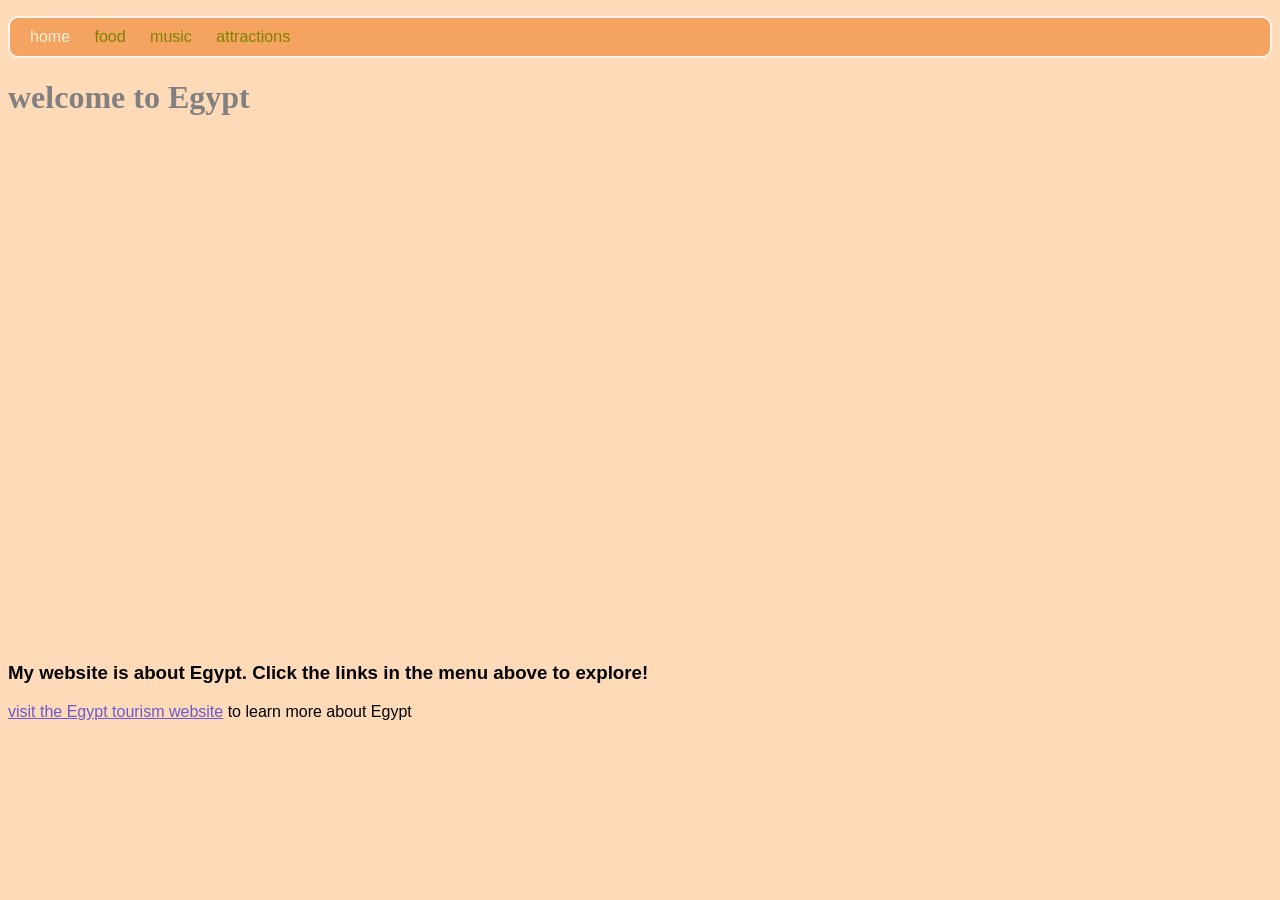
<file: index.html>
<!DOCTYPE html>
<html lang="en">
<head>
    <meta charset="UTF-8">
    <meta name="viewport" content="width=device-width, initial-scale=1.0">
    <title>Egypt</title>
     <link rel="stylesheet" href="styles.css">
</head>
<body>
    <header>
        <nav>
            <ul>
                <li>home</li>
                <li><a href="food.html">food</a></li>
                <li><a href="music.html">music</a></li>
                <li><a href="attractions.html">attractions</a></li>
            </ul>
        </nav>
    </header>
    <main>
        <h1>welcome to Egypt</h1> 
    <div><iframe width="1000" height="818" src="https://www.youtube.com/embed/8AgeNvHZ_ks" title="Egypt&#39;s Ancient Empire | Egypt From Above (Full Episode) The Nile River" frameborder="0" allow="accelerometer; autoplay; clipboard-write; encrypted-media; gyroscope; picture-in-picture; web-share" referrerpolicy="strict-origin-when-cross-origin" allowfullscreen></iframe> </body></div> 
</body>
<p><h3> My website is about Egypt. Click the links in the menu above to explore!</h3></p>
<p><a href="https://en.wikipedia.org/wiki/Egypt">visit the Egypt tourism website</a> to learn more about Egypt</p>
    <main>
</html>
</file>
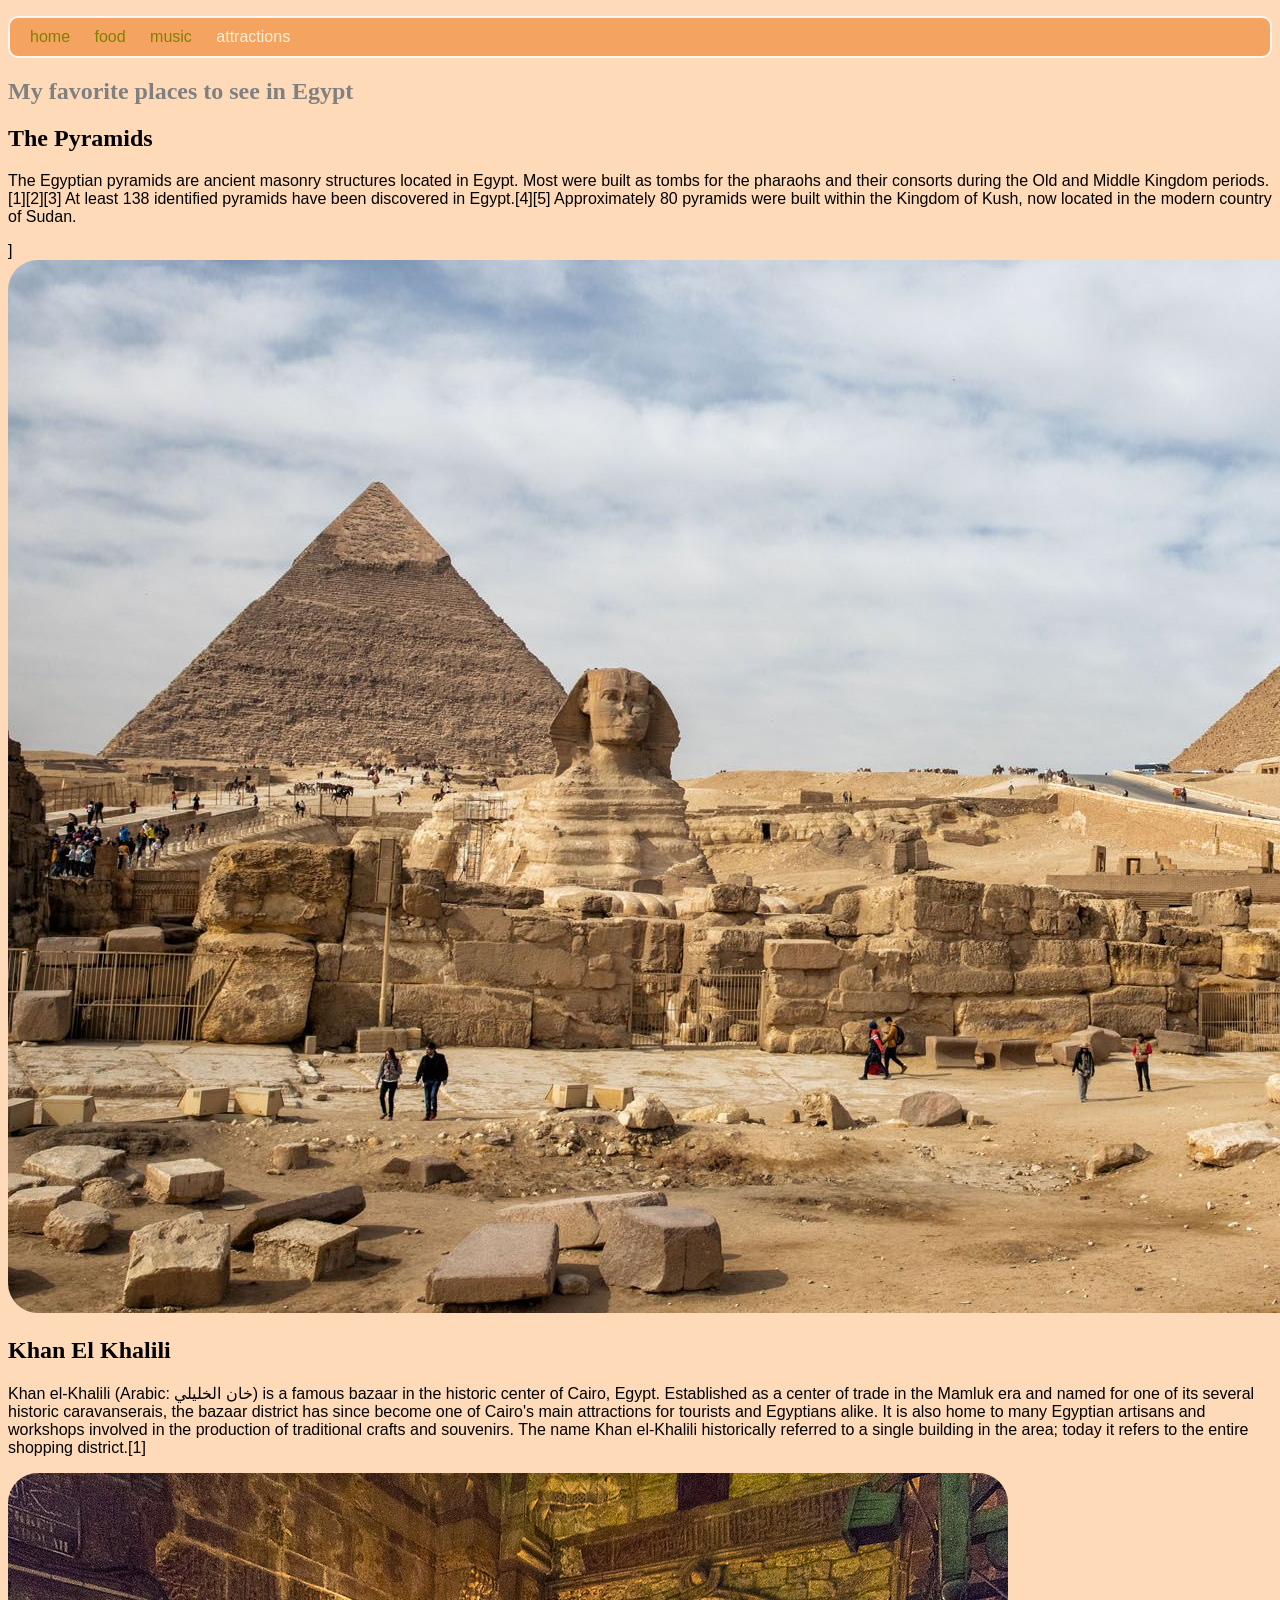
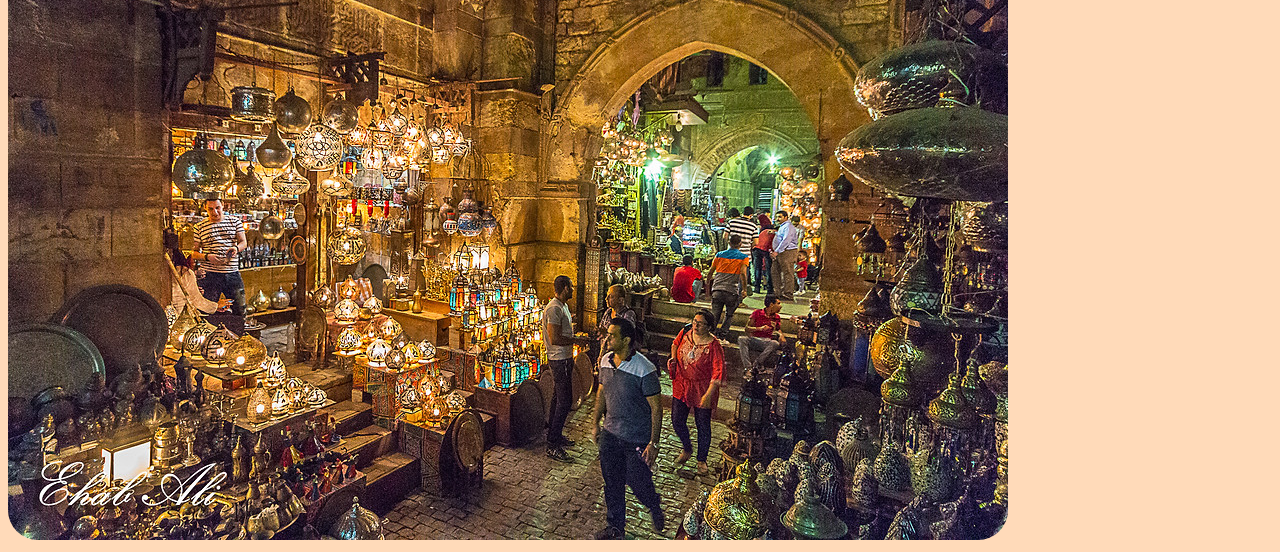
<file: attractions.html>
<!DOCTYPE html>
<html lang="en">
<head>
    <meta charset="UTF-8">
    <meta name="viewport" content="width=device-width, initial-scale=1.0">
    <title>attractions in Egypt</title>
    <link rel="stylesheet" href="styles.css">
</head>
<body>
   <header>
    <nav>
        <ul>
            <li><a href="index.html">home</a></li>
                <li><a href="food.html">food</a></li>
                <li><a href="music.html">music</a></li>
               <li>attractions</li>
        </ul>
    </nav>
   </header> 
   <main>
    <article>
        <h1>My favorite places to see in Egypt</h1>
        <section>
            <h2>The Pyramids</h2>
            <p>
The Egyptian pyramids are ancient masonry structures located in Egypt. Most were built as tombs for the pharaohs and their consorts during the Old and Middle Kingdom periods.[1][2][3] At least 138 identified pyramids have been discovered in Egypt.[4][5] Approximately 80 pyramids were built within the Kingdom of Kush, now located in the modern country of Sudan.   
            </p>]
            <img src="the pyramids.jpg" alt="">
        </section>
        <section>
            <h2>Khan El Khalili</h2>
            <p>
                Khan el-Khalili (Arabic: خان الخليلي) is a famous bazaar in the historic center of Cairo, Egypt. Established as a center of trade in the Mamluk era and named for one of its several historic caravanserais, the bazaar district has since become one of Cairo's main attractions for tourists and Egyptians alike. It is also home to many Egyptian artisans and workshops involved in the production of traditional crafts and souvenirs. The name Khan el-Khalili historically referred to a single building in the area; today it refers to the entire shopping district.[1]
            </p>
            <img src="khankhalili.jpg" alt="">
        </section>
    </article>
   </main>
</body>
</html>


































<!-- 
My favourite places to see in Egypt
here are lots of places to go and see in Egypt. Here is a small selection!
The Pyramids
The Giza pyramid complex (Arabic: مجمع أهرامات الجيزة), also called the Giza necropolis, is the site on the Giza Plateau in Greater Cairo, Egypt that includes the Great Pyramid of Giza, the Pyramid of Khafre, and the Pyramid of Menkaure, along with their associated pyramid complexes and the Great Sphinx of Giza.
-->
</file>
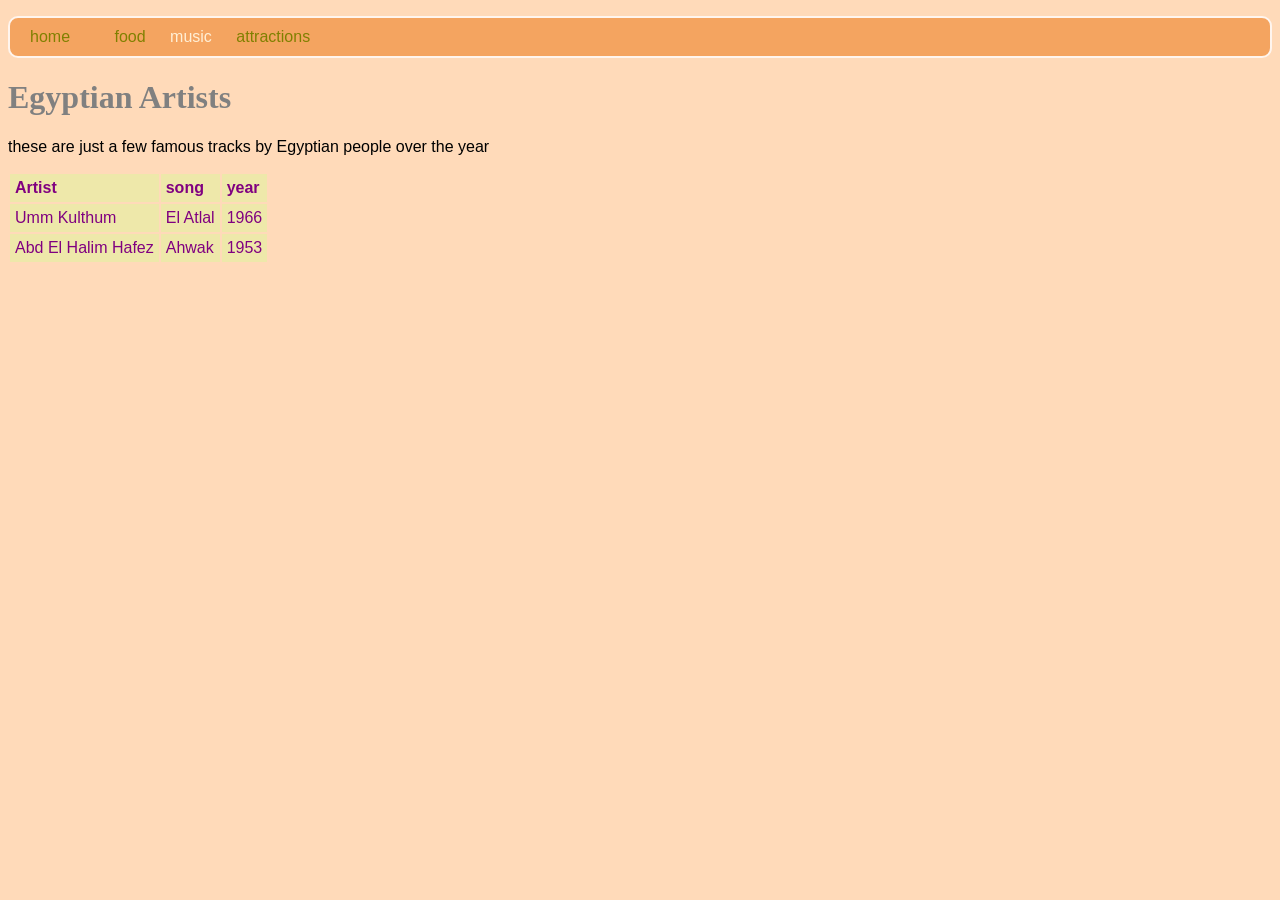
<file: music.html>
<!DOCTYPE html>
<html lang="en">
<head>
    <meta charset="UTF-8">
    <meta name="viewport" content="width=device-width, initial-scale=1.0">
    <title>music in Egypt</title>
     <link rel="stylesheet" href="styles.css">
</head>
<body>
   <header>
    <nav>
        <ul>
            <li><a href="index.html">home</a><li>
            <li><a href="food.html">food</a></li> 
            <li>music</li>
            <li><a href="attractions.html">attractions</a></li>
        </ul>
    </nav>
   </header> 
   <main>
    <h1>Egyptian Artists</h1>
    <p>these are just a few famous tracks by Egyptian people over the year</p>
    <table>
        <tr>
            <th>Artist</th>
            <th>song</th>
            <th>year</th>
        </tr>
        <tr>
            <td>Umm Kulthum</td>
            <td>El Atlal</td>
            <td>1966</td>
        </tr>
        <tr>
            <td>Abd El Halim Hafez</td>
            <td>Ahwak</td>
            <td>1953</td>
        </tr>
    </table>
   </main>
</body>
</html>
</file>
<file: styles.css>
body {
    background-color:peachpuff;
    font-family: Arial, Helvetica, sans-serif;
}
h1 {
    color: gray;
    font-family: 'Times New Roman', Times, serif;
}
h2 {
    font-family: 'Times New Roman', Times, serif;
}
a {
    color: slateblue;
}
nav ul {
    background-color: sandybrown;
    border-width: 2px;
    border-style: solid;
    border-color:seashell;
    border-radius: 10px;
    padding: 10px;
}
 li {
    list-style-type: none;
    display:inline ;
    margin: 10px;
    color: papayawhip;
}
nav ul li a {
    text-decoration: none;
    color: olive;
}
img {
    border-radius: 30px;
}
div {
  position: relative;
  padding-bottom: 40%;
   
}
table th td {
    border: 1px solid honeydew ;
    border-collapse: collapse;
}
tr {
    background-color: palegoldenrod;
}
th, td {
    vertical-align:top ;
    text-align: left;
    padding: 5px;
    color: purple;

}
iframe {
    position: absolute;
    width: 100%;
    height: 100%;
}
</file>
